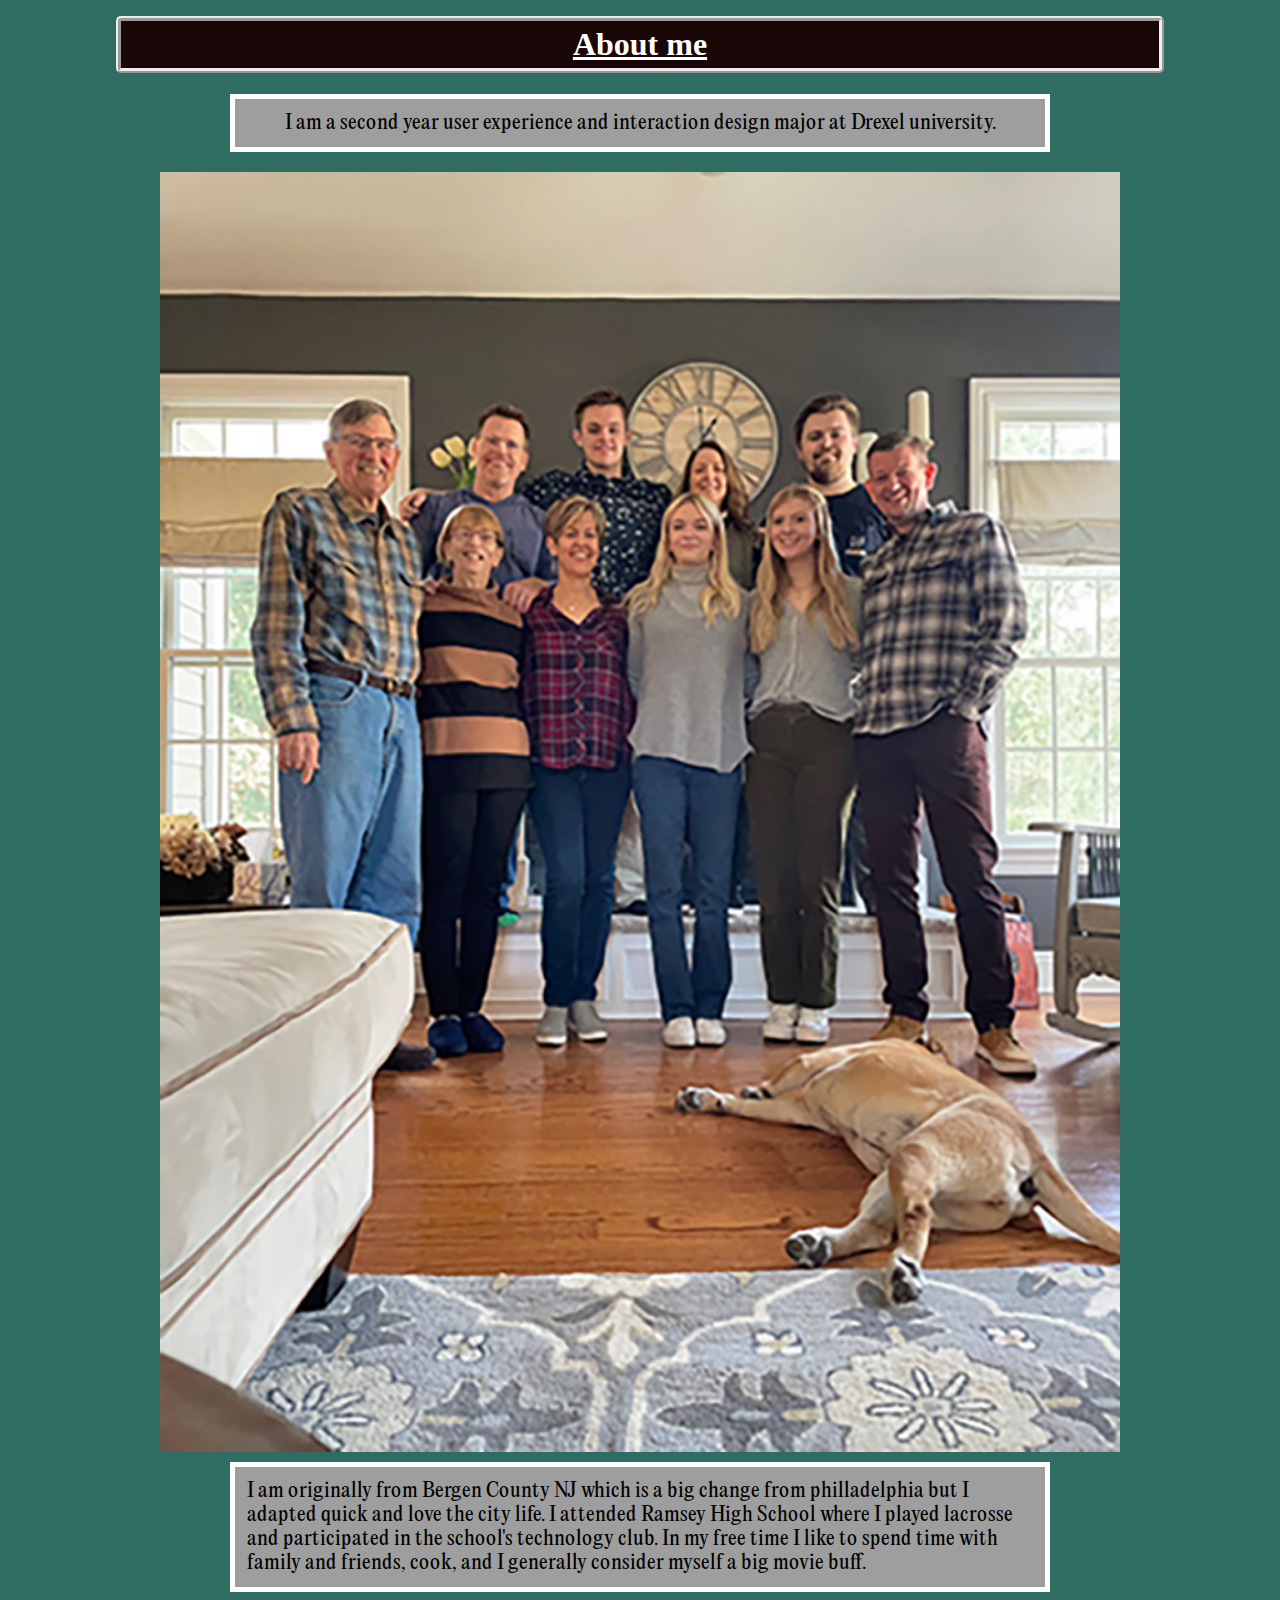
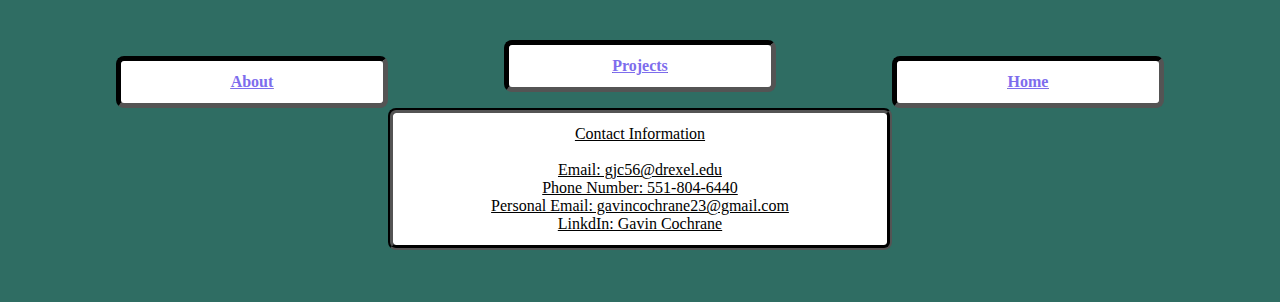
<file: about.html>
<!DOCTYPE html>
<html lang="en">
<head>
    <meta charset="UTF-8">
    <meta http-equiv="X-UA-Compatible" content="IE=edge">
    <meta name="viewport" content="width=device-width, initial-scale=1.0">
    <title>Document</title>
    <link rel="stylesheet" href="main.css">
</head>
<body>
    <Header>
      
        <H1>About me</H1>
        
        <!--Add photo of me and family or similar-->
        <p class="about"> I am a second year user experience and interaction design major at Drexel university.</p>
    </Header>
    <main>
    <img class="family1" srcset="media/family.jpg 320w, media/family-medium.jpg 640w, media/family-large.jpg 1024w" src="media/family.jpg" alt="My family and I">
        <p>I am originally from Bergen County NJ which is a big change from philladelphia but I adapted quick and love the city life.
            I attended Ramsey High School where I played lacrosse and participated in the school's technology club.
            In my free time I like to spend time with family and friends, cook, and I generally consider myself a big movie buff.
            
        </p>
    </main>
    <footer>
        <ul class="nav grid1">
            <li> <a href="home.html">Home</a> </li>
        </ul>
        <ul class="nav grid">
            <li><a href="about.html">About</a></li>
        </ul>
        
        <ul class="nav projects">
            <li><a href="index.html">Projects</a></li>
        </ul>
        <ul class="contact">
            <li>Contact Information</li>
            <br>
            <li>Email: gjc56@drexel.edu</li>
            <li>Phone Number: 551-804-6440</li>
            <li>Personal Email: gavincochrane23@gmail.com</li>
            <li>LinkdIn: Gavin Cochrane</li>
        </ul> 
    </footer>
</body>
</html>
</file>
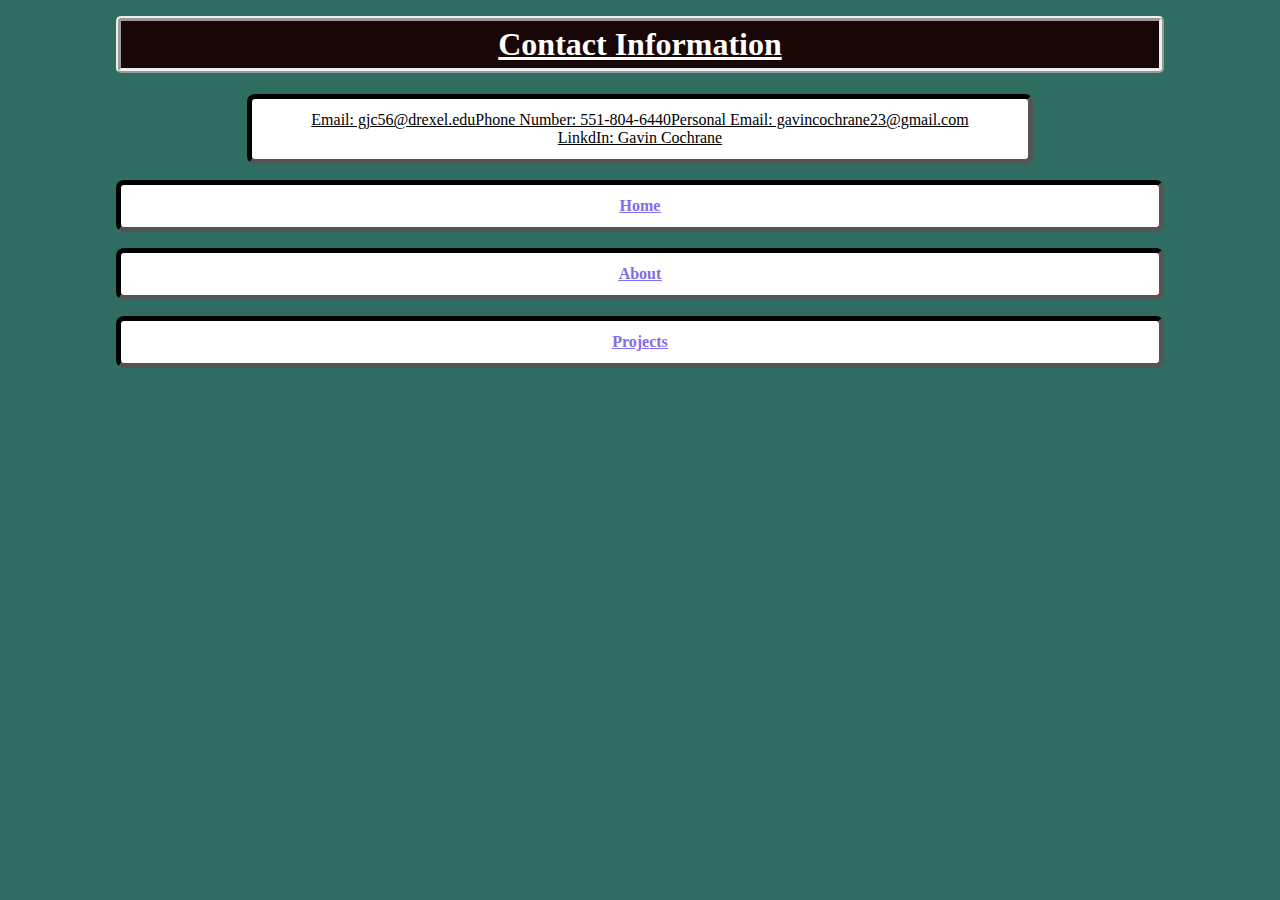
<file: contact.html>
<!DOCTYPE html>
<html lang="en">
<head>
    <meta charset="UTF-8">
    <meta http-equiv="X-UA-Compatible" content="IE=edge">
    <meta name="viewport" content="width=device-width, initial-scale=1.0">
    <title>Document</title>
    <link rel="stylesheet" href="main.css">
</head>
<body>
    <header>
       
        <h1>Contact Information</h1>
    </header>
    <main>
        <ul class="info">
            <li>Email: gjc56@drexel.edu</li>
            <li>Phone Number: 551-804-6440</li>
            <li>Personal Email: gavincochrane23@gmail.com</li>
            <li>LinkdIn: Gavin Cochrane</li>
        </ul>
    </main>
    <footer>
        <ul>
            <li> <a href="home.html">Home</a> </li>
        </ul>
        <ul>
            <li><a href="about.html">About</a></li>
        </ul>
        <ul>
            <li><a href="index.html">Projects</a></li>
        </ul>
    
    </footer>
</body>
</html>
</file>
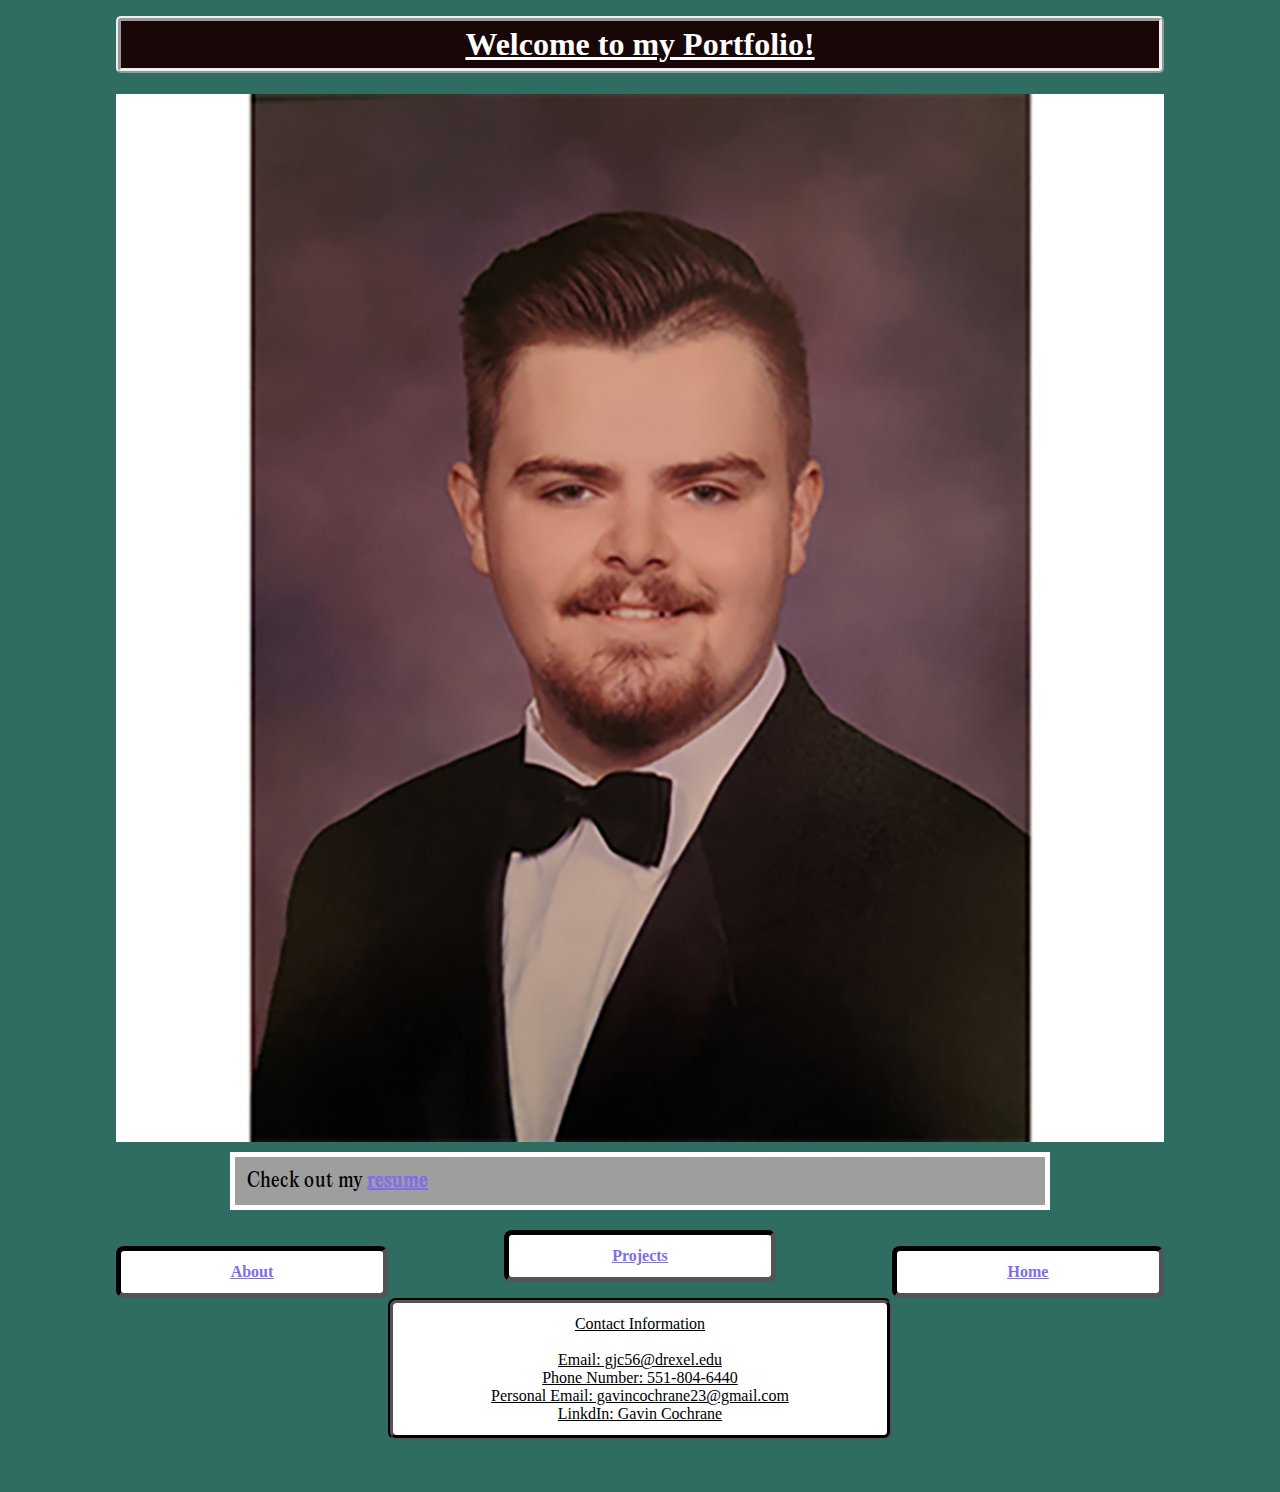
<file: home.html>
<!DOCTYPE html>
<html lang="en">
<head>
    <meta charset="UTF-8">
    <meta http-equiv="X-UA-Compatible" content="IE=edge">
    <meta name="viewport" content="width=device-width, initial-scale=1.0">
    <title>Document</title>
    <link rel="stylesheet" href="main.css">
</head>
<body>
    <header>
       
        <h1>Welcome to my Portfolio!</h1>
    </header>
    
        <img class="center" srcset="media/me.jpg 320w, media/me-medium.jpg 640w, media/me-large.jpg 1024w" src="media/me.jpg" alt="Photo of me">
    
        <p class="resume">Check out my <a href="media/resume.pdf">resume</a> </p>
         

    <footer>
     
        <ul class="nav grid1">
            <li> <a href="home.html">Home</a> </li>
        </ul>
        <ul class="nav grid">
            <li><a href="about.html">About</a></li>
        </ul>
        
        <ul class="nav projects">
            <li><a href="index.html">Projects</a></li>
        </ul>
        <ul class="contact">
            <li>Contact Information</li>
            <br>
            <li>Email: gjc56@drexel.edu</li>
            <li>Phone Number: 551-804-6440</li>
            <li>Personal Email: gavincochrane23@gmail.com</li>
            <li>LinkdIn: Gavin Cochrane</li>
        </ul> 
        </footer>
    
</body>
</html>
</file>
<file: main.css>
html {
    background-color: rgb(47, 109, 99);
    margin-left: 16px;
    margin-right: 16px;
    margin-bottom: 16px;
    margin-top: 16px; 
    
}
@font-face {
  
  font-family: 'PPEditorialNew-Regular';
  src: url('fonts/PPEditorialNew-Regular.woff2') format('woff2');

}
@font-face {
  font-family: 'PPEditorialNew-Ultralight';
  src: url('fonts/PPEditorialNew-Ultralight.woff2') format('woff2');
}

body p {
    
  font-family: 'PPEditorialNew-Regular', Arial, Helvetica, sans-serif;
  src: url('fonts/PPEditorialNew-Regular.woff2') format('woff2');
    line-height: 18px;
    text-align: left;
    color: rgb(82, 81, 81);
    color: var(--blue-1);
    padding: 12px;
    margin-top: 10px;

}
h1, h2{
    color: white;
    background-color: rgb(25, 6, 6);
text-align: center;
    text-decoration: underline;
    border-radius: 5px;
    border-width: 5px;
    border-style: ridge;
    padding: 5px;
}
header h1 {
  margin-top: 0px;
}
main h2 {
  margin-top: 48px;
  margin-bottom: 5px;
}
.center {
    display: block;
    margin-left: auto;
    margin-right: auto;
    width: 100%;
  }
  .center1, .center2 {
    display: block;
    margin-left: auto;
    margin-right: auto;
    width: 100%;
  }
  .important {
    text-align: center;
  }
  a {
    font-weight: bold;
  }

body ul {
    display: flex;
    flex-direction: row;
    flex-wrap: wrap;
    justify-content: space-around;
    align-items: center;
    list-style: none;
    align-content: center;
    margin-right: 20px;
    text-decoration: underline;
    padding-top: 12px;
    padding-bottom: 12px;
    margin-right: 0%;
    padding-left: 0%;
    background-color: rgb(255, 255, 255);
    border-radius: 8px;
    border-color: black;
    border-width: 5px;
    border-style: inset;

}


/* visited link */
a:visited {
  color: rgb(7, 72, 112);
}

/* unvisited link */
a:link {
  color: rgb(126, 109, 237);
}

.nav:hover {
  transform: scale(1.1);
  transition: all .2s ease-in-out;
}

.me {
  display: flex;
  justify-content: center;
  justify-items: center;
  align-items: center;
  box-sizing: border-box;
  margin-left: auto;
  margin-right: auto;
}

.center {
  display: flex;
  justify-content: center;
  justify-items: center;
  align-items: center;
  box-sizing: border-box;
}
.center1, .center2, .center3 {
  display: flex;
  justify-content: center;
  justify-items: center;
  align-items: center;
  box-sizing: border-box;
}
.center3 {
  box-sizing: content-box;
  margin: auto;
  margin-right: auto;
}
.contact {
  display: flex;
  flex-direction: column;
  border-style: groove;
  border-color: rgb(0, 0, 0);
  border-width: 5px;
  border-radius: 8px;
  margin-bottom: 36px;
}

header p {
  display: flex;
  justify-content: center;
  align-items: center;
}

h3 {
  margin-top: 0%;
  display: flex;
  text-decoration: underline;
  justify-content: center;
  font-size: 16px;
  color: rgb(255, 255, 255);
  background-color: none;
}

main p { 
  display: flex;
  justify-content: center;
  align-items: flex-start;
  background-color: rgb(158, 158, 158);
  background-size: auto;
  margin-bottom: 48px;
  border-style: solid;
  border-color: whitesmoke;
  border-width: 5px;
  background-color: rgb(158, 158, 158);
}
body p {
  border-style: solid;
  border-color: rgb(255, 255, 255);
  border-width: 5px;
  border-radius: px;
  background-color: rgb(158, 158, 158);
}


.family {
  display: flex;
  justify-content: center;
  align-items: center;
  margin: 0px;
  box-sizing: border-box;
}
.family1 {
  box-sizing: border-box;
  display: flex;
  justify-content: center;
  justify-items: center;
  align-self: center;
  align-items: center;
  margin-left: auto;
  margin-right: auto;
}

.info {
  box-sizing: border-box;
}

.about {
  border-style: solid;
  border-color: rgb(255, 255, 255);
  border-width: 5px;
  border-radius: px;
  background-color: rgb(158, 158, 158);
}

@media only screen and (min-width: 750px) {
  .info {
    max-width: 75%;
    display: flex;
    justify-content: center;
    align-items: center;
    margin-left: auto;
    margin-right: auto;

  }
}
@media only screen and (min-width: 750px) {
  body p {
     max-width: 75%;
     margin-right: auto;
     margin-left: auto;
     font-size: 20px;
     line-height: 1.5rem;
  }
}

@media screen and (min-width: 768px) {
  body {
    margin: 100px;
    margin-top: 0%;
    margin-bottom: 0%;
  }
}

@media screen and (min-width: 900px) {
  .grid1 {
    display: grid;
    width: 25%;
    float: right;
  }
}

@media screen and (min-width: 900px) {
  .grid {
    display: grid;
    width: 25%;
    float: left;
  }
}

@media screen and (min-width: 900px) {
  .projects {
    display: grid;
    width: 25%;
    margin: auto;

    
  }
}


/*@media only screen and (min-width: 750px) {
  ul.nav {
    max-width: 40%;
    display: flex;
    flex-direction: row;
    flex-wrap: wrap;
    justify-content: space-around;
    align-items: center;
    list-style: none;
    align-content: auto;
    text-decoration: underline;
    padding-top: 12px;
    padding-bottom: 12px;
    margin: auto;
    margin-right: none;
    margin-left: none;
    margin-bottom: 12px;
    padding-left: auto;
    background-color: rgb(255, 255, 255);
    border-radius: 8px;
    border-color: black;
    border-width: 5px;
    border-style: inset;
  }
}*/



@media only screen and (min-width: 750px) {
  h3 {
    font-size: 26px;
    margin-top: 15px;
  }
}

@media only screen and (max-width: 767px) {
  .family {
    content: url("media/family.jpg");
  }
}

@media only screen and (min-width: 768px) and (max-width: 1023px) {
  .family {
    content: url("media/family-medium.jpg");
    margin: auto;
  }
}

@media only screen and (min-width: 1024px) {
  .family {
    content: url("media/family-large.jpg");
    margin: auto;
  }
}
@media only screen and (max-width: 767px) {
  .center1 {
    content: url("media/Expressive Line.jpg");
  }
}

@media only screen and (min-width: 768px) and (max-width: 1023px) {
  .center1 {
    content: url("media/Expressive-line-medium.jpg");
  }
}

@media only screen and (min-width: 1024px) {
  .center1 {
    content: url("media/Expressive-Line-large.jpg");
  }
}

@media only screen and (max-width: 767px) {
  .center2 {
    content: url("media/Shape-and-Pattern.jpg");
  }
}

@media only screen and (min-width: 768px) and (max-width: 1023px) {
  .center2 {
    content: url("media/Shape-and-Pattern-medium.jpg");
  }
}

@media only screen and (min-width: 1024px) {
  .center2 {
    content: url("media/Shape-and-Pattern-large.jpg");
  }
}

@media only screen and (min-width: 768px) and (max-width: 1023px) {
  .center3 {
    content: url("media/me-medium.jpg");
  }
}

@media only screen and (min-width: 1024px) {
  .center3 {
    content: url("media/me-large.jpg");
  }
}
</file>
